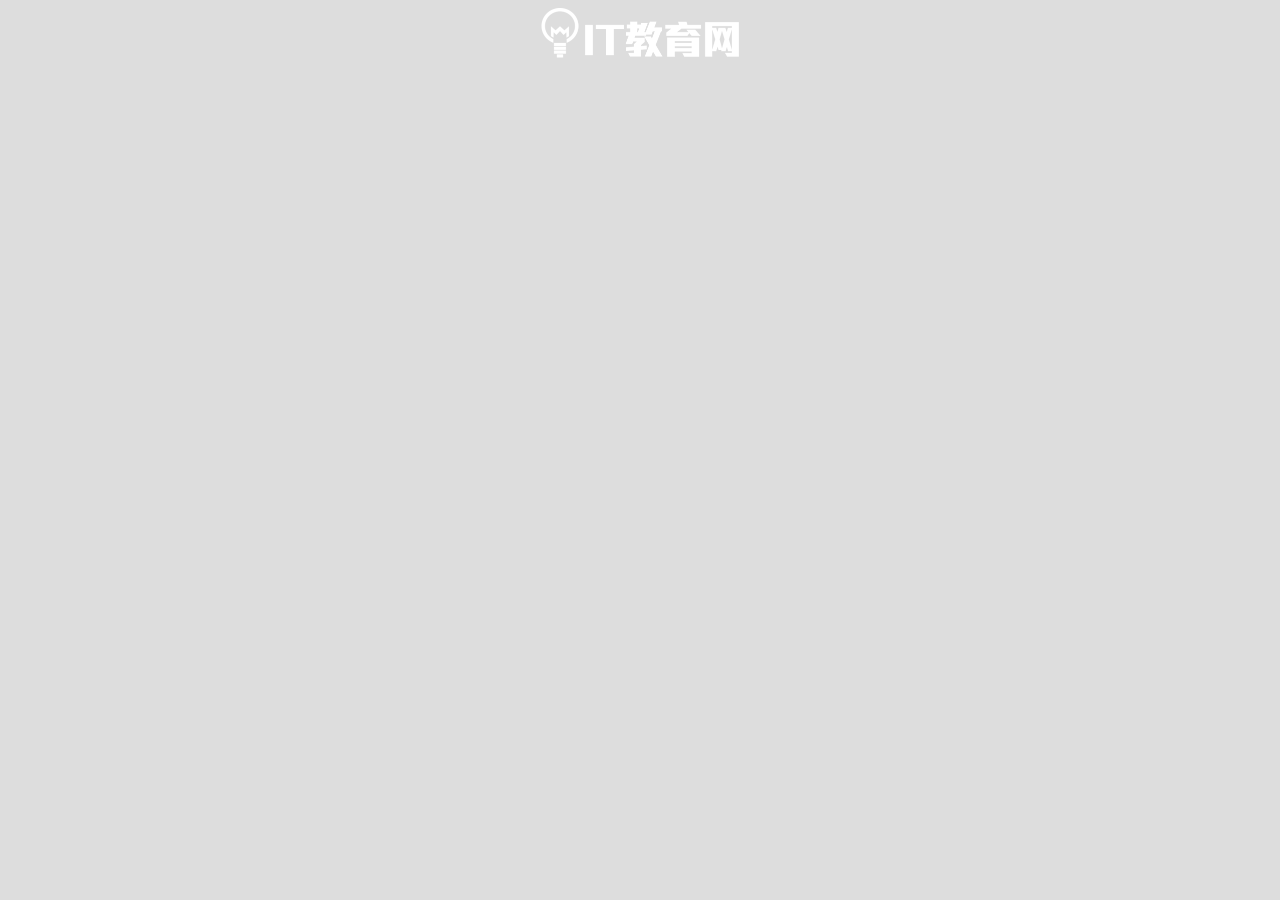
<file: index.html>
<!DOCTYPE html>
<html lang="en">
<head>
    <meta charset="UTF-8">
    <title>Document</title>

    <!--组件资源-->
    <link rel="stylesheet" href="componentBase.css">
    <script src="./lib/jquery.js"></script>
    <script src="./lib/jquery-ui.min.js"></script> 
    <script src="./lib/jquery.fullPage.js"></script>

    <script type="text/javascript">
        var res = [
            'Base','Bar','Point','Polyline',
            'Radar','Pie',
        ]
        var html = [];
        for(s in res){
            html.push('<script src="component'+ res[s]+'.js"><\/script>')       
        }
        document.write(html.join(' '))
    </script>


    <script type="text/javascript" src="h5.js"></script>
    <link rel="stylesheet" href="h5.css">

    <style>
        body{
            margin: 0;
            padding: 0;
        }
        /*.h5_page_face{
            background-image: url(imgs/face_bg.png)
        }*/
    </style>
    <script>
        $(function(){

            var h5 = new H5();
                        h5.addPage('face')
                            .addComponent('topic',{
                                center:true,
                                width:395,
                                height:130,
                                bg:'imgs/face_logo.png',
                            //     css:{opacity:0},
                            //     animateIn:{top:100,opacity:1},
                            //     animateOut:{top:0,opacity:1}
                             })
                            // .addComponent('slogan',{
                            //     center:true,
                            //     width:365,
                            //     height:99,
                            //     bg:'imgs/face_slogan.png',
                            //     css:{opacity:0,top:180},
                            //     animateIn:{left:'50%',opacity:1},
                            //     animateOut:{left:'0%',opavity:0},
                            // })
   
                        .loader()

        })
    </script>
</head>
<body>
    
</body>
</html>
</file>
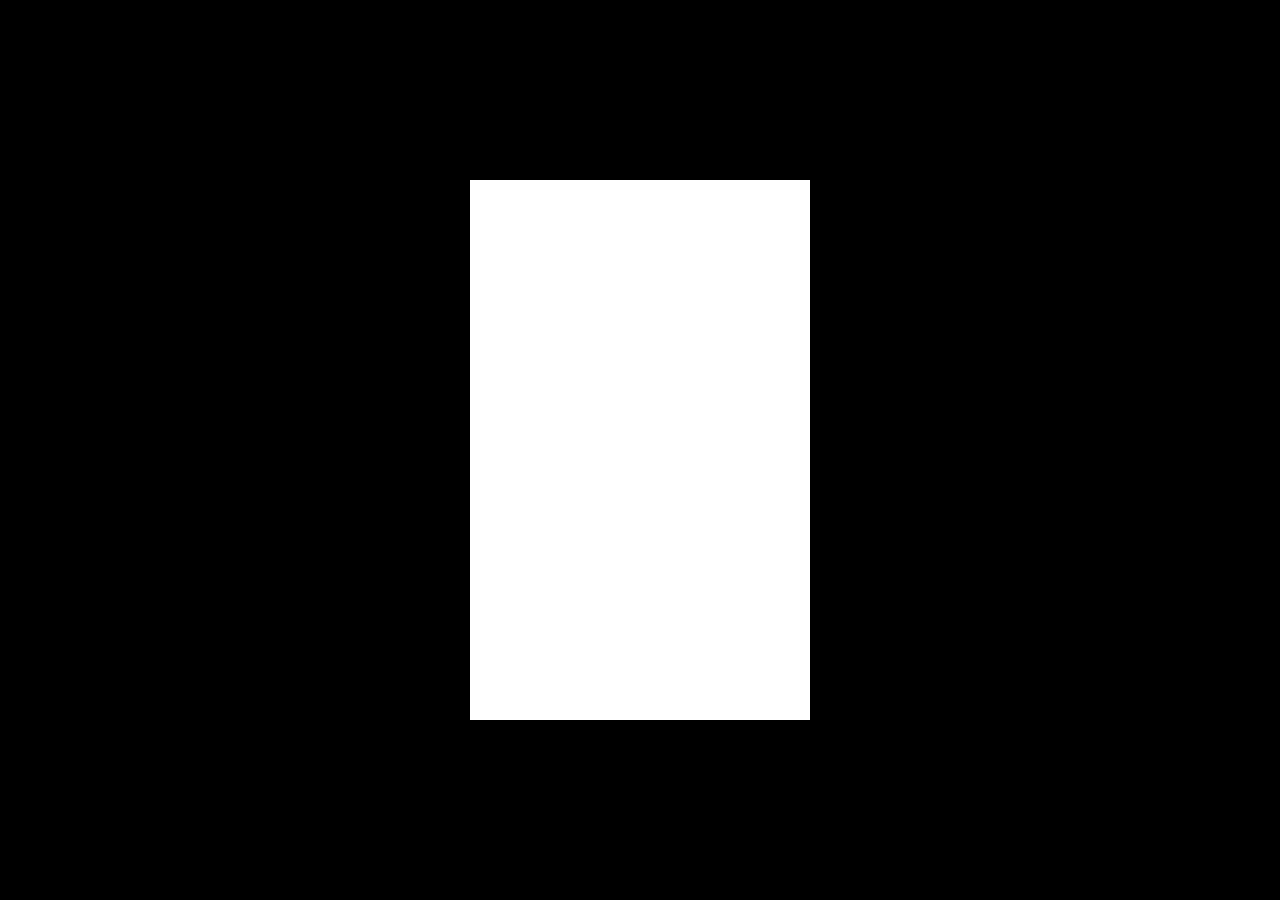
<file: componentBar.html>
<!doctype html>
<html lang="en">
<head>
    <meta charset="UTF-8">
    <meta name="viewport"
          content="width=device-width, user-scalable=no, initial-scale=1.0, maximum-scale=1.0, minimum-scale=1.0">
    <meta http-equiv="X-UA-Compatible" content="ie=edge">
    <title>Document</title>
    <link rel="stylesheet" href="./componentBase.css">
    <style>
        body{
            margin:0;
            padding: 0;
            background-color: #000;
            font-size:12px;
            font-family: "Microsoft YaHei UI";
        }
        .iphone{
            height: 540px;
            width:340px;
            background-color: #fff;
            position: absolute;
            left:50%;
            top:50%;
            margin:-270px 0 0 -170px;
        }
        .h5_component_bar .line{
            height: 15px;
            font-size: 12px;
            line-height: 15px;
            margin-bottom: 15px;
        }
        .h5_component_bar .name{
            width:60px;
            float:left;
            color:#000;
            text-align: center;
        }
        .h5_component_bar .rate{
            height: 15px;
            margin-margin-left: 5px;
            float: left;
            position: relative;
        }
        .h5_component_bar .rate .bg{
            background-color: #99c0ff;
            width: 0;
            height: 100%;
            position: absolute;
            left: 0;
            top: 0;
            border-radius: 3px;
        }
        .h5_component_bar .per{
            width: 20px;
            color:#99c0ff;
            margin-left: 5px;
            float: left;
            -webkit-opacity:0;
        }
        .h5_component_bar_load .rate .bg{
            -webkit-transition: all 1s .5s;
            width: 100%;
        }

        .h5_component_bar_leave .rate .bg{
            width: 0%;
        }
        .h5_component_bar_load .per{
            -webkit-transition: all 1s 1.5s;
            -webkit-opacity:1;
        }
        .h5_component_bar_leave .per{
            -webkit-opacity:0;
        }
    </style>
</head>
<body>


<div class="iphone"></div>

<script src="./lib/jquery.js"></script>
<script src="componentBase.js"></script>
<script src="./componentBar.js"></script>

<script>
    var cfg = {
        type: 'bar',
        width:530,
        height:600,
        data:[
            ['Javascript', .4, '#ff7676'],
            ['HTML/CSS', .2 ],
            ['CSS3' , .1],
            ['HTML5' , .2 ],
            ['jQuery' , .35],
            ['Bootstrap' ,.05],
            ['AngularJs' , .09],
        ],
        css:{
            top:100,
            opacity:0
        },
        animateIn:{
            opacity:1,
            top:200
        },
        animateOut:{
            opacity:0,
            top:100
        },
        center:true
    }

    var h5 = new H5ComponentBar('myBarComponent',cfg)
    $('.iphone').append(h5)

    var leave = true
    $('body').click(function(){
        leave = !leave
        $('.h5_component').trigger( leave?'onLeave':'onLoad')
    })
</script>
</body>
</html>
</file>
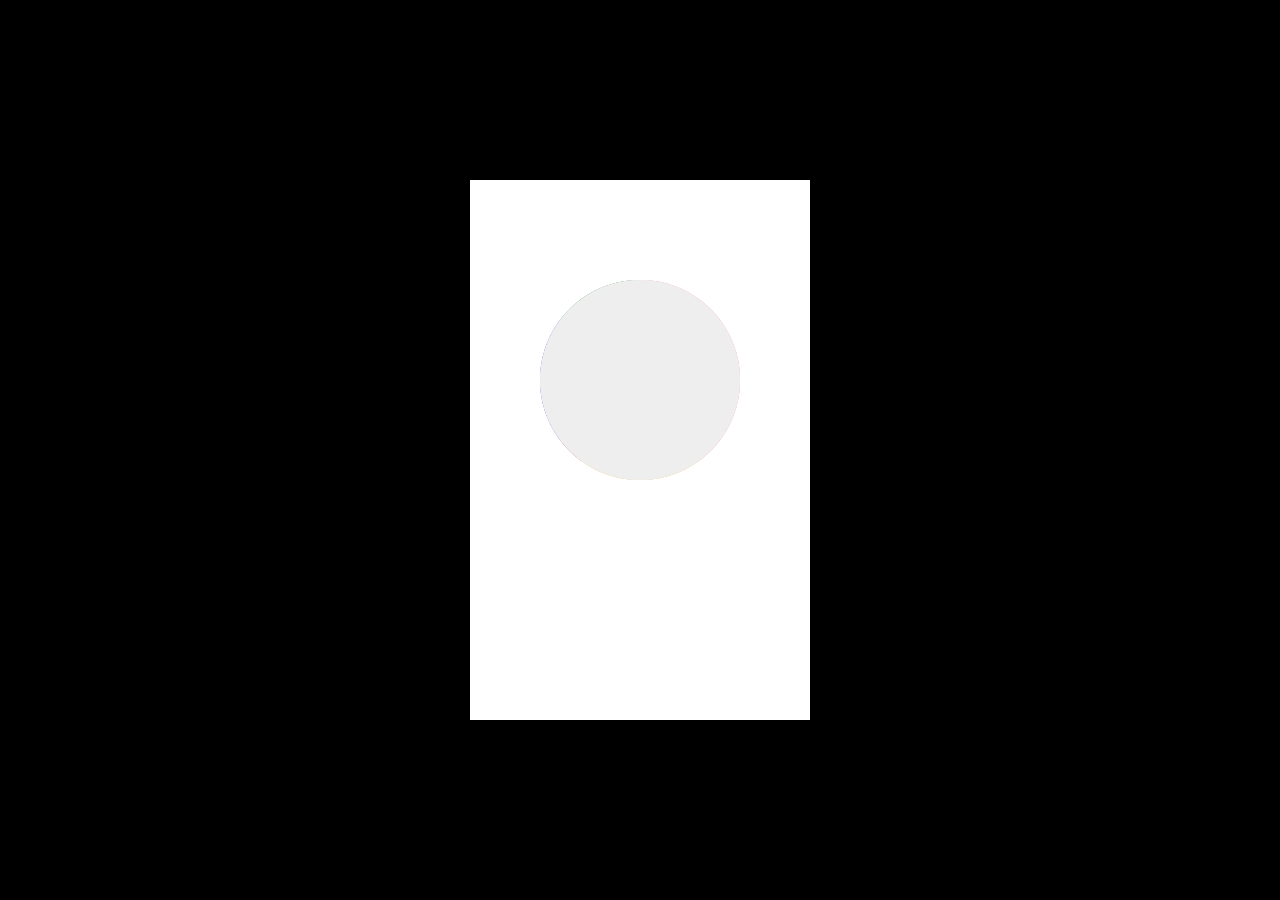
<file: componentPie.html>
<!doctype html>
<html lang="en">
<head>
    <meta charset="UTF-8">
    <meta name="viewport"
          content="width=device-width, user-scalable=no, initial-scale=1.0, maximum-scale=1.0, minimum-scale=1.0">
    <meta http-equiv="X-UA-Compatible" content="ie=edge">
    <title>Document</title>
    <link rel="stylesheet" href="./componentBase.css">
    <style>
        body{
            margin:0;
            padding: 0;
            background-color: #000;
            font-size:12px;
            font-family: "Microsoft YaHei UI";
        }
        .iphone{
            height: 540px;
            width:340px;
            background-color: #fff;
            position: absolute;
            left:50%;
            top:50%;
            margin:-270px 0 0 -170px;
        }
        .h5_component_pie canvas{
            position: absolute;
            left: 0;
            top: 0;
            width: 100%;
            height: 100%;
        }
        .h5_component_pie .text{
            position: absolute;
            text-align: center;
            z-index: 99;
            height: 24px;
            transition: all 1s;
        }
    </style>
</head>
<body>


<div class="iphone"></div>

<script src="./lib/jquery.js"></script>
<script src="./componentBase.js"></script>
<script src="./componentPie.js"></script>

<script>
    var cfg = {
        type: 'pie',
        width:400,
        height:400,
        data:[
            ['JS', 0.4, '#ff7676'],
            ['react', 0.2 ],
            ['CSS3' , 0.05],
            ['HTML5' , 0.2 ],
            ['jQuery' , 0.15],
        ],
        css:{
            top:100,
            //opacity:0
        },
        // animateIn:{
        //     opacity:1,
        //     top:200
        // },
        // animateOut:{
        //     opacity:0,
        //     top:100
        // },
        center:true
    }

    var h5 = new H5ComponentPie('myBarComponent',cfg)
    $('.iphone').append(h5)

    var leave = true
    $('body').click(function(){
        leave = !leave
        $('.h5_component').trigger( leave?'onLeave':'onLoad')
    })
</script>
</body>
</html>
</file>
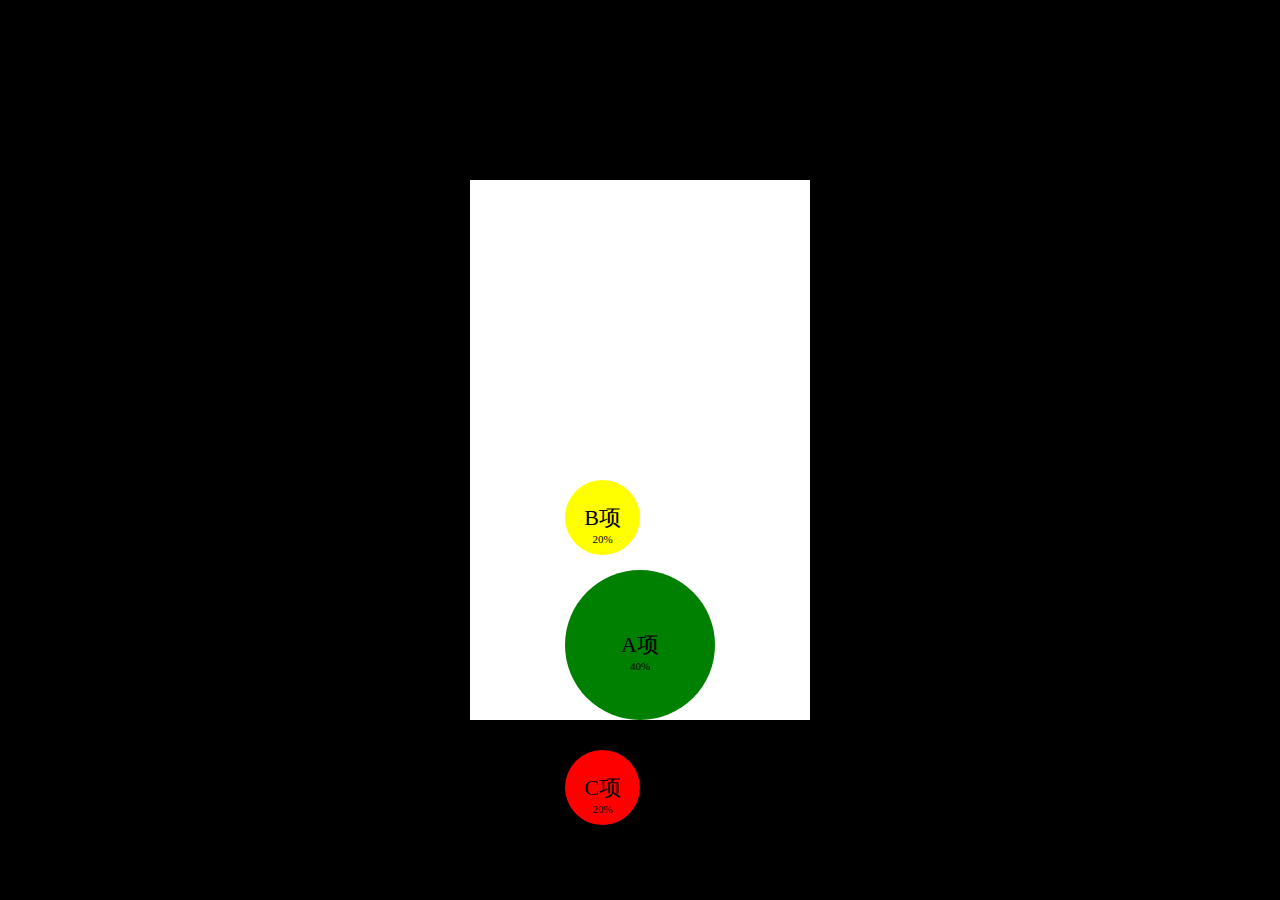
<file: componentPoint.html>
<!doctype html>
<html lang="en">
<head>
    <meta charset="UTF-8">
    <meta name="viewport"
          content="width=device-width, user-scalable=no, initial-scale=1.0, maximum-scale=1.0, minimum-scale=1.0">
    <meta http-equiv="X-UA-Compatible" content="ie=edge">
    <title>Document</title>
    <link rel="stylesheet" href="./componentBase.css">
    <style>
        body{
            margin:0;
            padding: 0;
            background-color: #000;
            font-size:12px;
            font-family: "Microsoft YaHei UI";
        }
        .iphone{
            height: 540px;
            width:340px;
            background-color: #fff;
            position: absolute;
            left:50%;
            top:50%;
            margin:-270px 0 0 -170px;
        }
        .h5_component_point .point{
            display: block;
            background-color: #ccc;
            position: absolute;
            border-radius: 50%;
        }
        .h5_component_point .name{
            height: 30px;
            width:100%;
            text-align: center;
            position: absolute;
            top:50%;
            margin-top: -15px;
            font-size: 22px;
        }
        .h5_component_point .per{
            font-size: .5em;
        }
    </style>
</head>
<body>


<div class="iphone"></div>
<script src="./lib/jquery.js"></script>
<script src="./lib/jquery-ui.min.js"></script>
<script src="./lib/jquery.fullPage.js"></script>
<script src="componentBase.js"></script>
<script src="./componentPoint.js"></script>

<script>
    var cfg = {
        type: 'point',
        width:300,
        height:300,
        data:[
                ['A项' , .4 , 'green'],
                ['B项' , .2 ,'yellow', 0 , '-60%'],
                ['C项' , .2, 'red', 0,'120%'],
        ],
        css:{
            bottom:0,
            opacity:1,
        },
        animateIn:{bottom:'40%',opacity:1},
        animateOut:{bottom:0,opacity:0},
        center:true
    }

    var h5 = new H5ComponentPoint('myName',cfg)
    $('.iphone').append(h5)

    var leave = true
    $('body').click(function(){
        leave = !leave
        $('.h5_component').trigger( leave?'onLeave':'onLoad')
    })
</script>
</body>
</html>
</file>
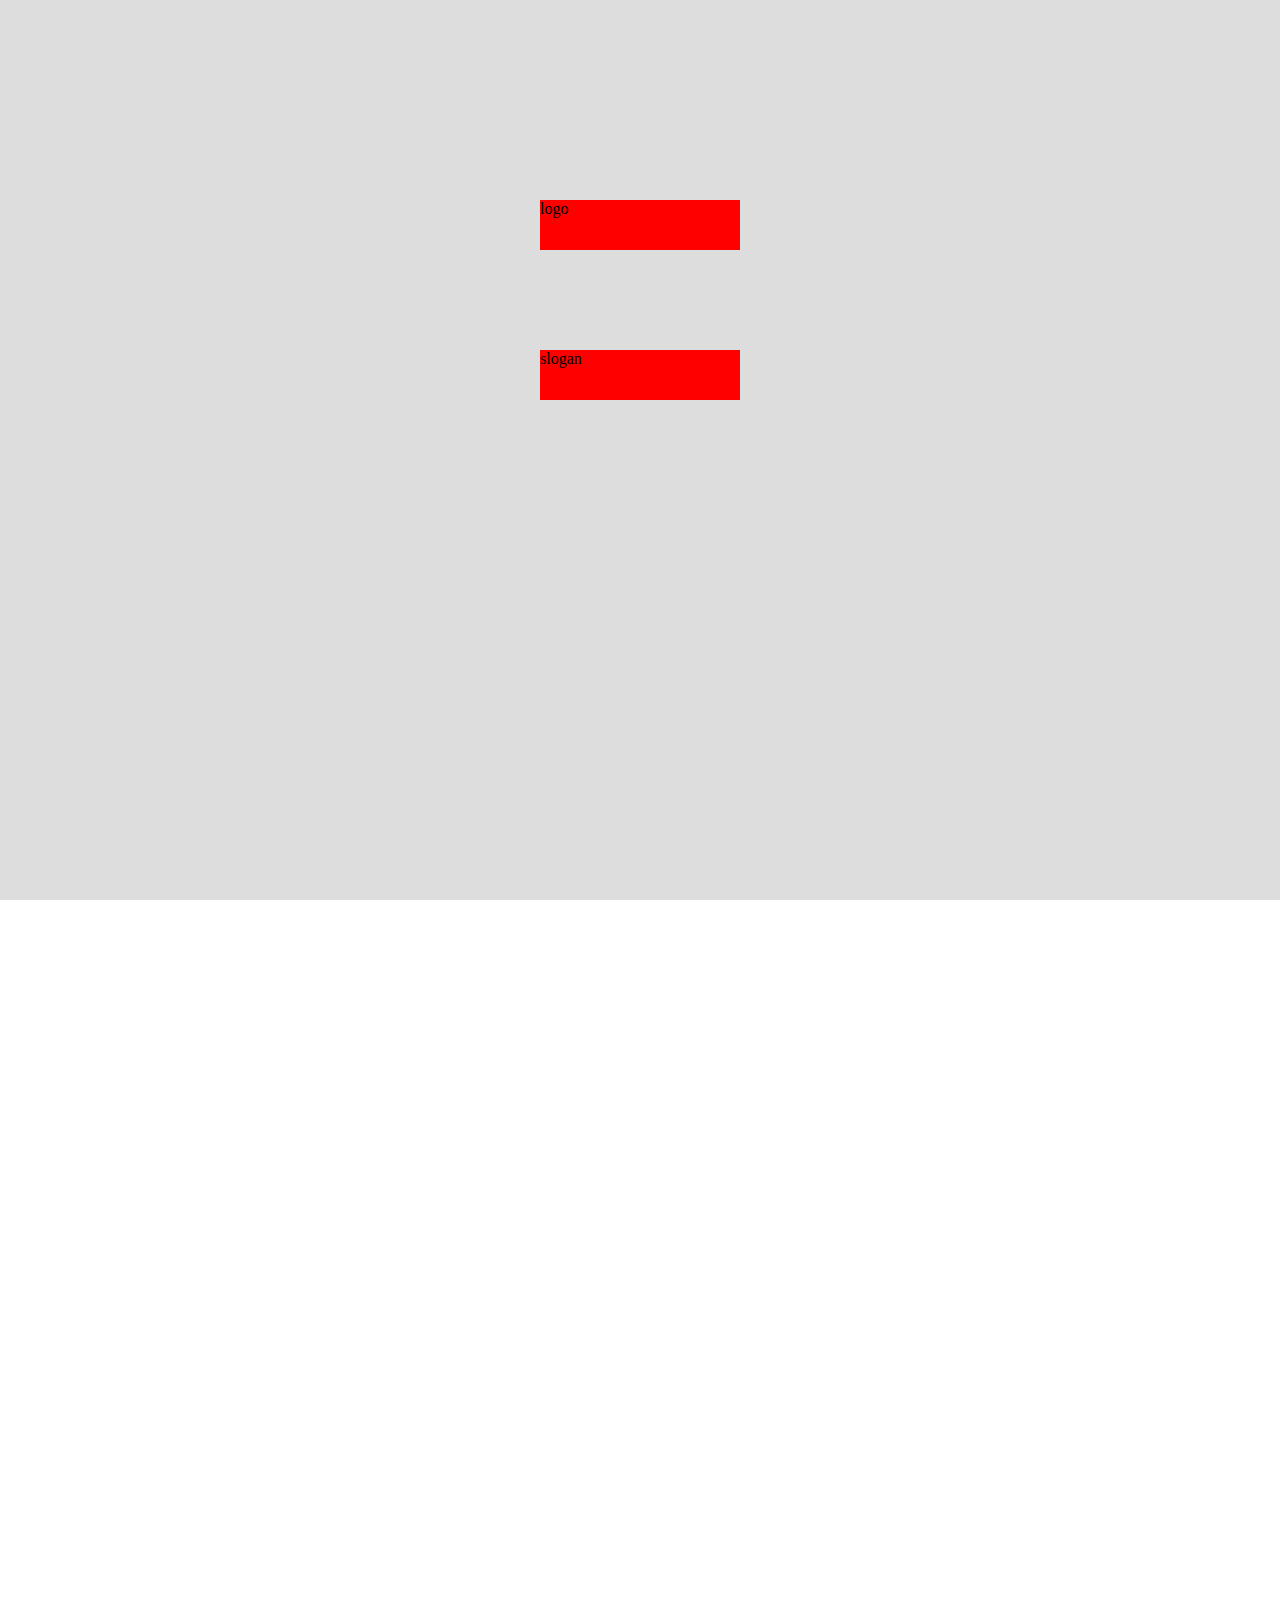
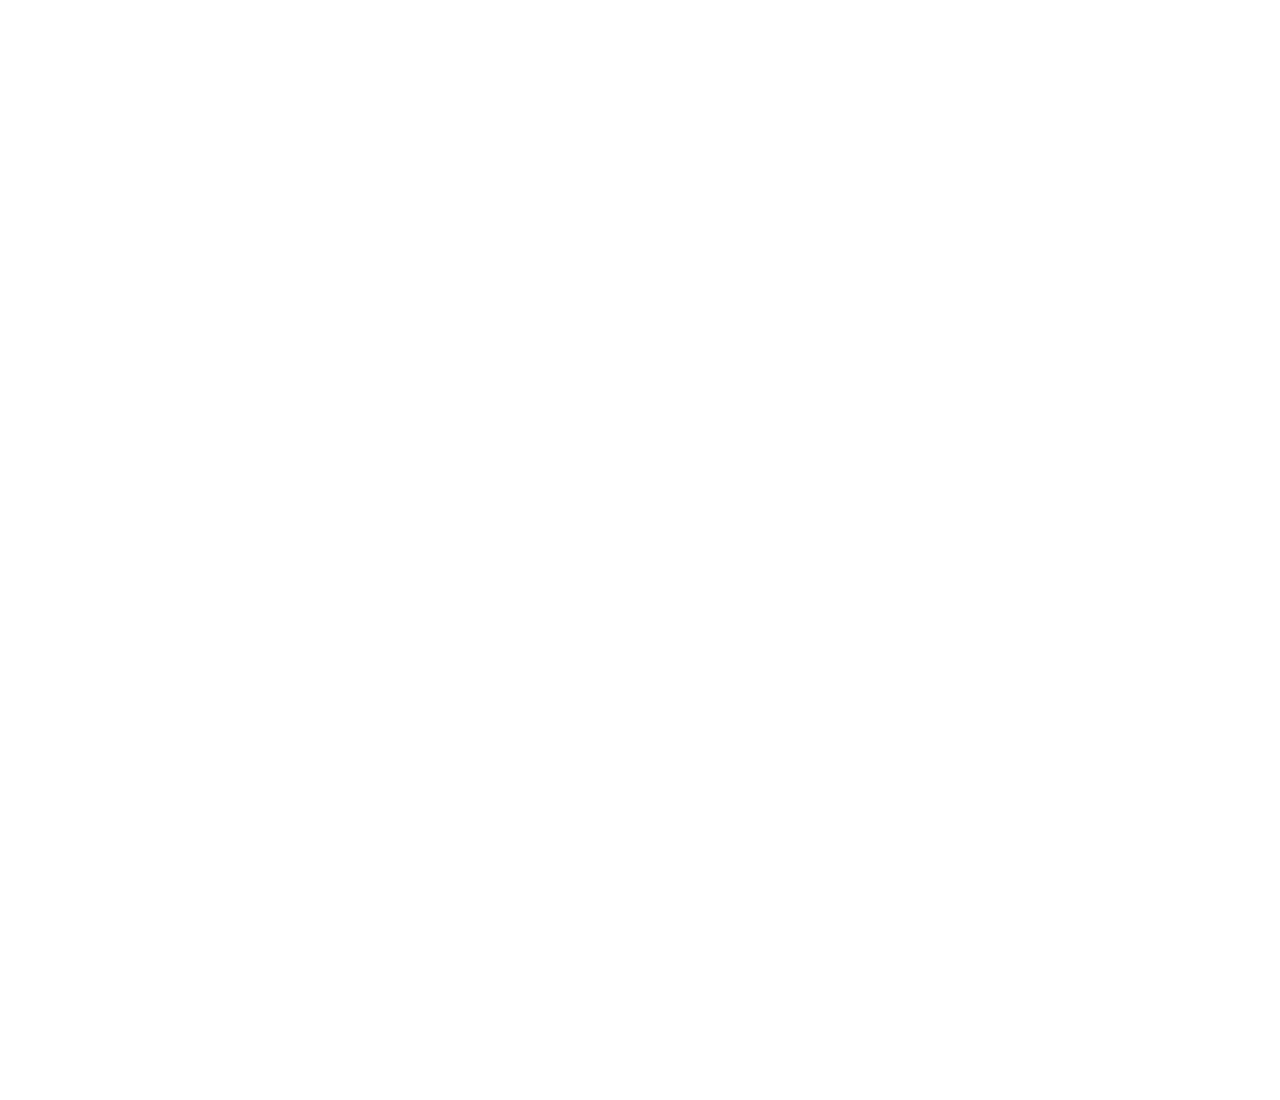
<file: test-h5.html>
<!doctype html>
<html lang="en">
<head>
    <meta charset="UTF-8">
    <meta name="viewport"
          content="width=device-width, user-scalable=no, initial-scale=1.0, maximum-scale=1.0, minimum-scale=1.0">
    <meta http-equiv="X-UA-Compatible" content="ie=edge">
    <title>Document</title>
    <link rel="stylesheet" href="./componentBase.css">
    <style>
        body{
            margin: 0;
            padding: 0;
        }
        .h5{
            height:100%;
        }
        .h5_page{
            position: relative;
            width:100%;
            height:100%;
            background-color: #ddd;
            background-size: 100%;
            background-repeat: no-repeat;
        }
    </style>
</head>
<body>

<script src="./lib/jquery.js"></script>
<script src="./lib/jquery-ui.min.js"></script>

<script src="./lib/jquery.fullPage.js"></script>
<script src="./componentBase.js"></script>
<script src="./h5.js"></script>

<script type="text/javascript">
    $(function(){
        var h5 = new H5();

            h5.addPage('face')
                            .addComponent('logo',{
                                text:'logo',
                                width:400,
                                height:100,
                                css:{backgroundColor:'red',top:200,opacity:0},
                                center:true,
                                animateIn:{opacity:1},
                                animateOut:{opacity:0}
                            })
                            .addComponent('slogan',{
                                text:'slogan',
                                width:400,
                                height:100,
                                css:{backgroundColor:'red',top:350},
                                center:true
                            })
                        .addPage('desc')
                            .addComponent('caption',{
                                text:'核心理念',
                                width:400,
                                height:100,
                                css:{backgroundColor:'green',top:200},
                                center:true
                            })
                        .addPage('page-3')
                            .addComponent('caption',{text:'课程方向分布'})
                        .loader()
    })
</script>
</body>
</html>
</file>
<file: componentBase.css>
.h5_component{
    background-size: 100%;
    background-repeat: no-repeat;
    position: absolute;
}
</file>
<file: h5.css>
.h5{
            height:100%;
        }
        .h5_page{
            position: relative;
            width:100%;
            height:100%;
            background-color: #ddd;
            background-size: 100%;
            background-repeat: no-repeat;
        }
</file>
